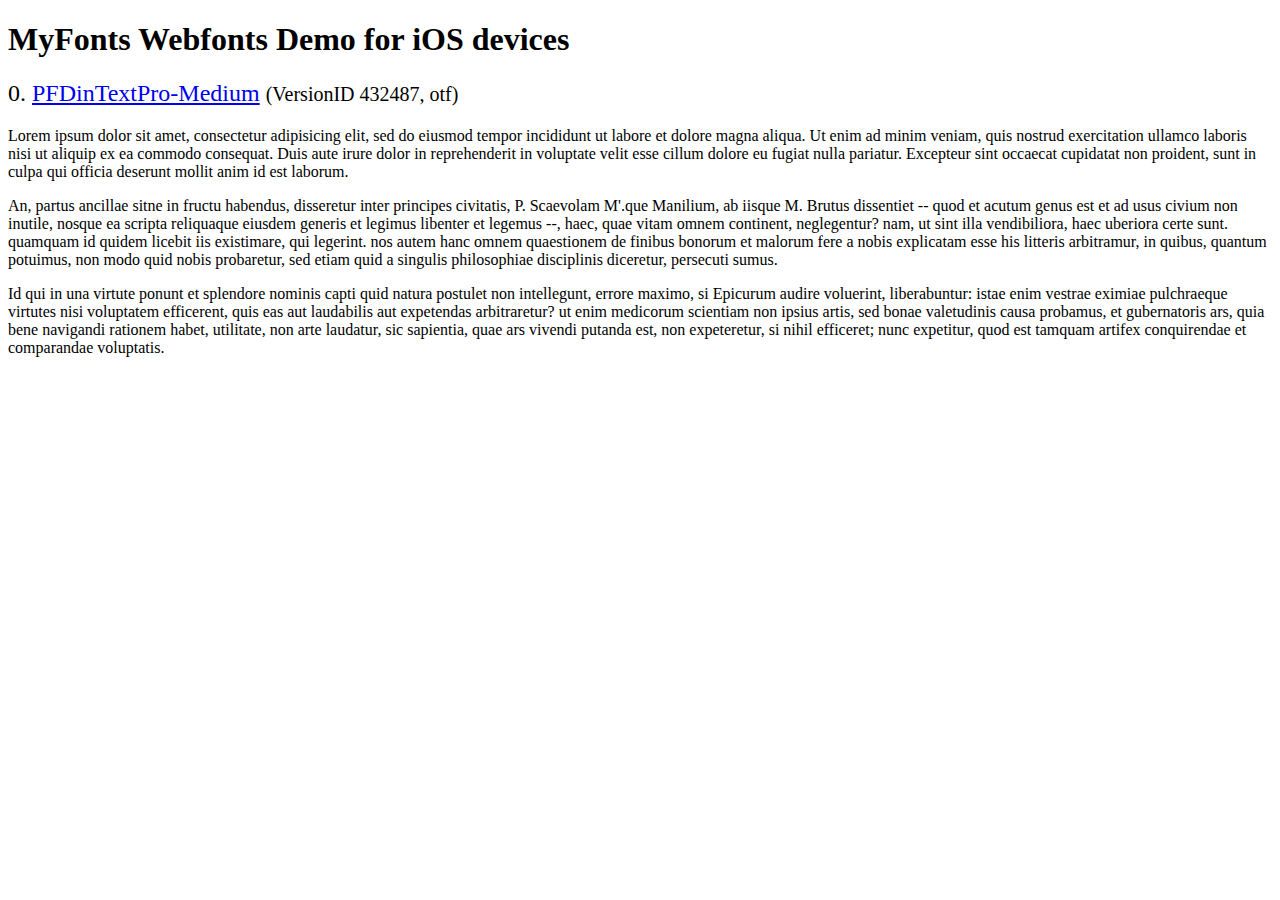
<file: fonts/pfdintextpro-medium-demo.html>
<!DOCTYPE html>
<html>
<head>
<title>MyFonts Webfonts Demo for iOS devices</title>
<meta http-equiv="content-type" content="text/html; charset=utf-8" />

<style type="text/css" media="all">

	h2 {
		 font-weight:normal;
	}

		
	@font-face {
		font-family:"PFDinTextPro-Medium";
		src:url("2E7DD6_0.svg#PFDinTextPro-Medium") format("svg");
	}
	
	.webfont_0 {
		font-family: PFDinTextPro-Medium;
	}
		
</style>

</head>

<body>

<h1>MyFonts Webfonts Demo for iOS devices</h1>


<h2>0. <span class='webfont_0'><a href='http://www.myfonts.com/search/style::173744/'>PFDinTextPro-Medium</a></span>
<small>(VersionID 432487, otf)</small>
</h2>

<p class='webfont_0'>Lorem ipsum dolor sit amet, consectetur adipisicing elit, sed do eiusmod tempor incididunt ut labore et dolore magna aliqua. Ut enim ad minim veniam, quis nostrud exercitation ullamco laboris nisi ut aliquip ex ea commodo consequat. Duis aute irure dolor in reprehenderit in voluptate velit esse cillum dolore eu fugiat nulla pariatur. Excepteur sint occaecat cupidatat non proident, sunt in culpa qui officia deserunt mollit anim id est laborum.</p>

<p class='webfont_0'>An, partus ancillae sitne in fructu habendus, disseretur inter principes civitatis, P. Scaevolam M'.que Manilium, ab iisque M. Brutus dissentiet -- quod et acutum genus est et ad usus civium non inutile, nosque ea scripta reliquaque eiusdem generis et legimus libenter et legemus --, haec, quae vitam omnem continent, neglegentur? nam, ut sint illa vendibiliora, haec uberiora certe sunt. quamquam id quidem licebit iis existimare, qui legerint. nos autem hanc omnem quaestionem de finibus bonorum et malorum fere a nobis explicatam esse his litteris arbitramur, in quibus, quantum potuimus, non modo quid nobis probaretur, sed etiam quid a singulis philosophiae disciplinis diceretur, persecuti sumus.</p>

<p class='webfont_0'>Id qui in una virtute ponunt et splendore nominis capti quid natura postulet non intellegunt, errore maximo, si Epicurum audire voluerint, liberabuntur: istae enim vestrae eximiae pulchraeque virtutes nisi voluptatem efficerent, quis eas aut laudabilis aut expetendas arbitraretur? ut enim medicorum scientiam non ipsius artis, sed bonae valetudinis causa probamus, et gubernatoris ars, quia bene navigandi rationem habet, utilitate, non arte laudatur, sic sapientia, quae ars vivendi putanda est, non expeteretur, si nihil efficeret; nunc expetitur, quod est tamquam artifex conquirendae et comparandae voluptatis.</p>




</body>
</html>
</file>
